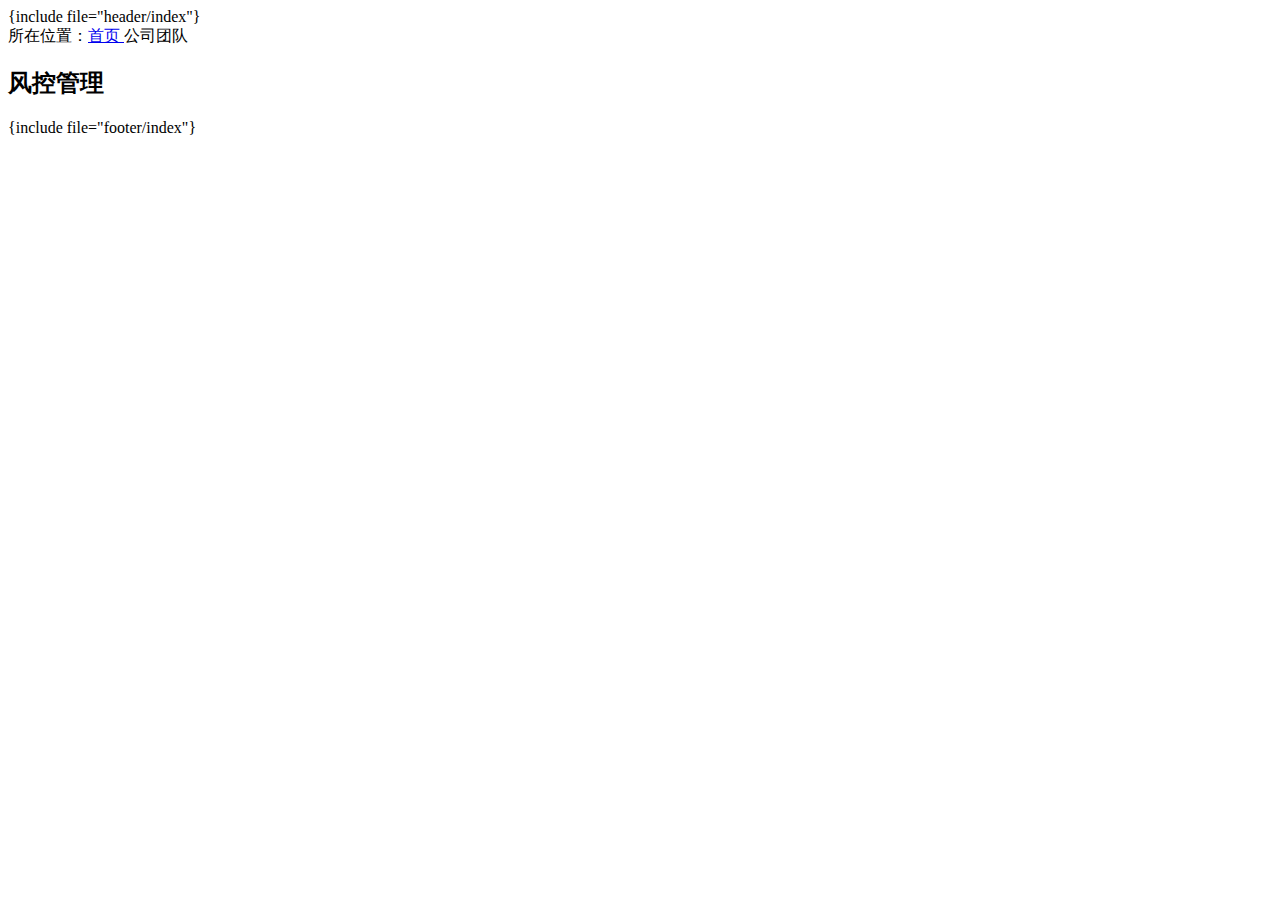
<file: TP5/application/index/view/html/teams.html>
<!DOCTYPE html>
<html lang="en">
<head>
    <meta charset="UTF-8">
    <title>团队介绍</title>
</head>
<body>
{include file="header/index"}
<div class="gps  warp">
    所在位置：<a href="#:;">首页 <i class="layui-icon layui-icon-right"></i></a>
    <span>公司团队</span>
</div>
<div class="team">
    <div class="padding warp">
        <h2 class="border_left">风控管理</h2>
    </div>
</div>
{include file="footer/index"}
</body>
</html>
</file>
